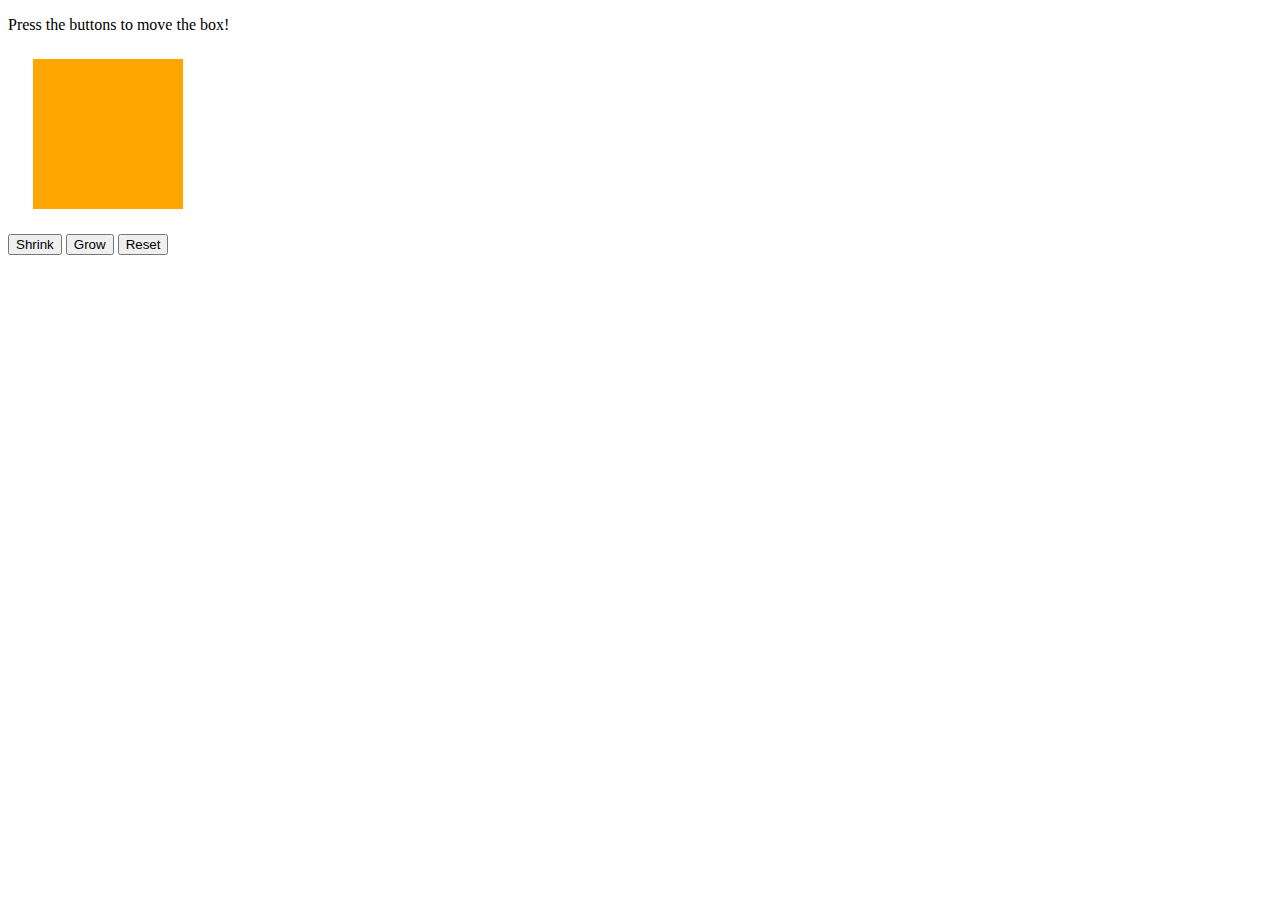
<file: JSprac1.html>
<!DOCTYPE html>
<html>
<head>
    <title>Jiggle Into JavaScript</title>
</head>
<body>

    <p>Press the buttons to move the box!</p>

    <div id="box" style="height:150px; width:150px; background-color:orange; margin:25px"></div>

    <button id="shrinkBtn">Shrink</button>
    <button id="growBtn">Grow</button>
    <button id="resetBtn">Reset</button>

    <script type="text/javascript">

        document.getElementById("shrinkBtn").addEventListener("click", function(){

            document.getElementById("box").style.height = "25px";

        });

        document.getElementById("growBtn").addEventListener("click", function(){

            document.getElementById("box").style.height = "250px";

        });

        document.getElementById("resetBtn").addEventListener("click", function(){

            document.getElementById("box").style.height = "150px";

        });

    </script>

</body>
</html>
</file>
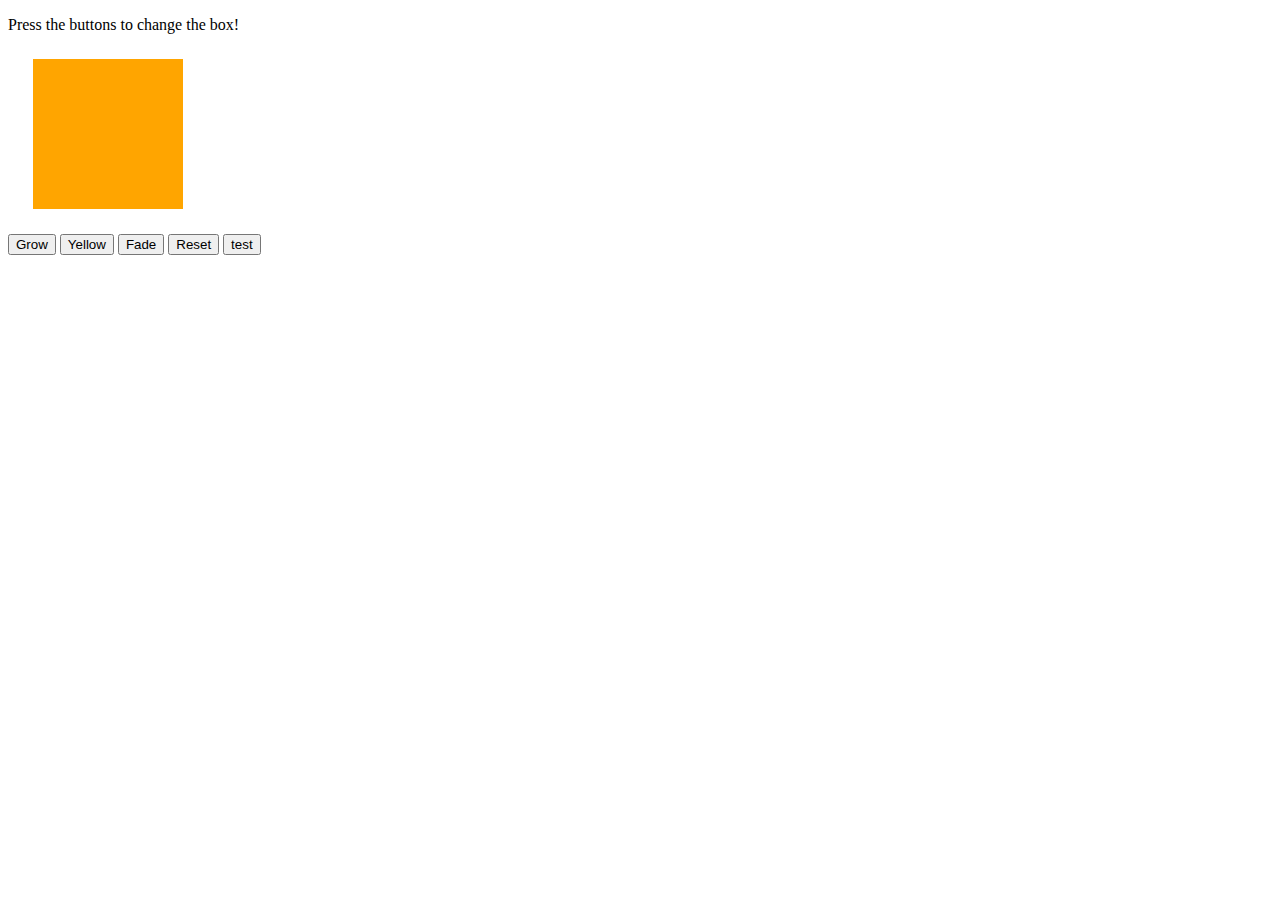
<file: JSpractice2.html>
<!DOCTYPE html>
<html>
<head>
    <title>Jiggle Into JavaScript</title>
    <script src="C:\Users\16039\codingpractice\JSprac2.js"></script>
</head>
<body>

    <p>Press the buttons to change the box!</p>

    <div id="box" style="height:150px; width:150px; background-color:orange; margin:25px"></div>

    <button id="button1">Grow</button>
    <button id="button2">Yellow</button>
    <button id="button3">Fade</button>
    <button id="button4">Reset</button>
    <button id="button5">test</button>
    <p id="demo"></p>

    <script type="text/javascript" src="C:\Users\16039\codingpractice\JSprac2.js"></script>

</body>
</html>
</file>
